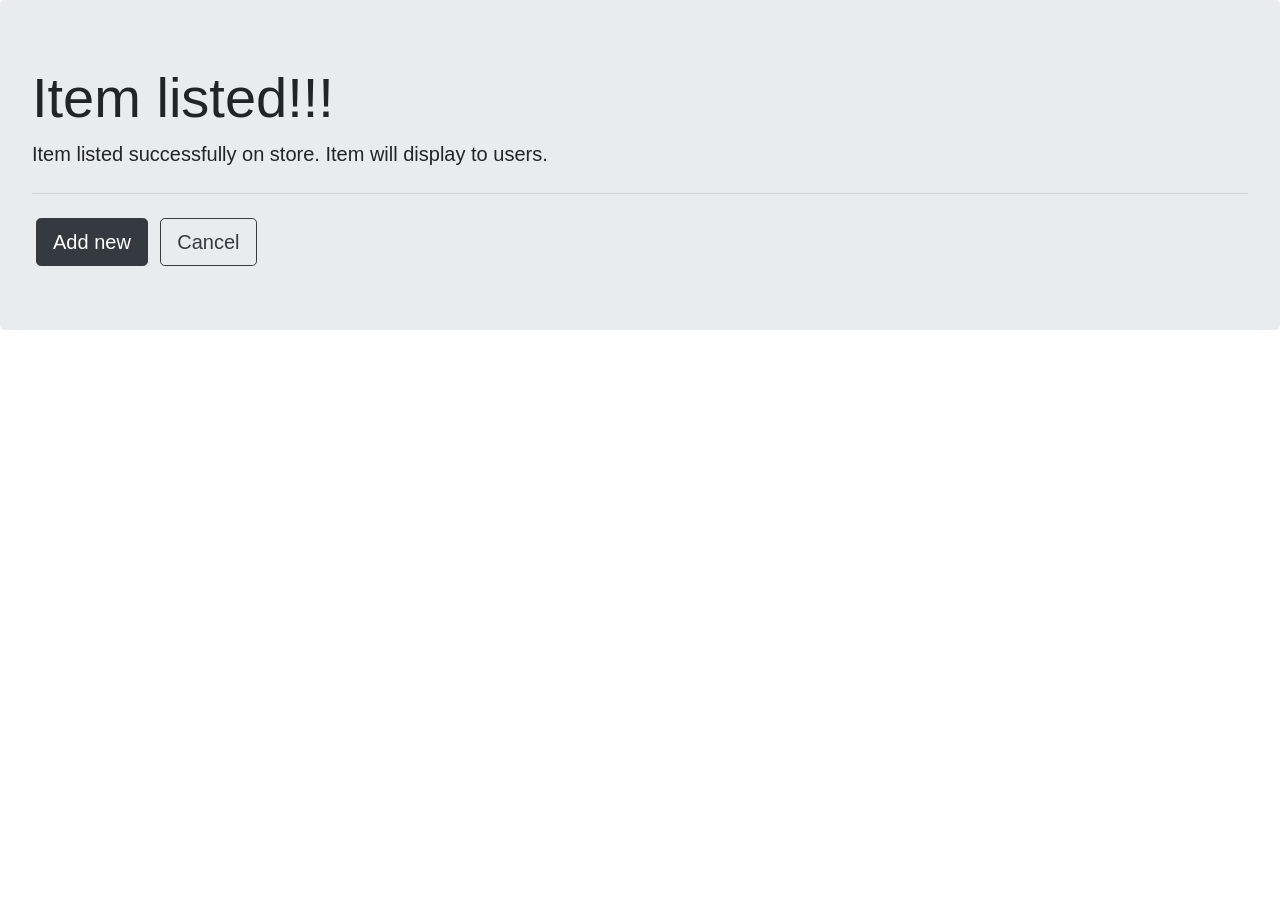
<file: insert-success.html>
<!DOCTYPE html>
<html lang="en">
  <head>
    <meta charset="UTF-8" />
    <meta http-equiv="X-UA-Compatible" content="IE=edge" />
    <meta name="viewport" content="width=device-width, initial-scale=1.0" />
    <title>Document</title>
    <link
      rel="stylesheet"
      href="https://cdn.jsdelivr.net/npm/bootstrap@4.6.2/dist/css/bootstrap.min.css"
      integrity="sha384-xOolHFLEh07PJGoPkLv1IbcEPTNtaed2xpHsD9ESMhqIYd0nLMwNLD69Npy4HI+N"
      crossorigin="anonymous"
    />
  </head>
  <body>
    <div class="jumbotron">
      <h1 class="display-4">Item listed!!!</h1>
      <p class="lead">
        Item listed successfully on store. Item will display to users.
      </p>
      <hr class="my-4" />

      <a class="btn btn-dark btn-lg mx-1" href="listing-page.html" role="button"
        >Add new</a
      >
      <a
        class="btn btn-outline-dark btn-lg mx-1"
        href="admin-portal.html"
        role="button"
        >Cancel</a
      >
    </div>
  </body>
</html>
</file>
